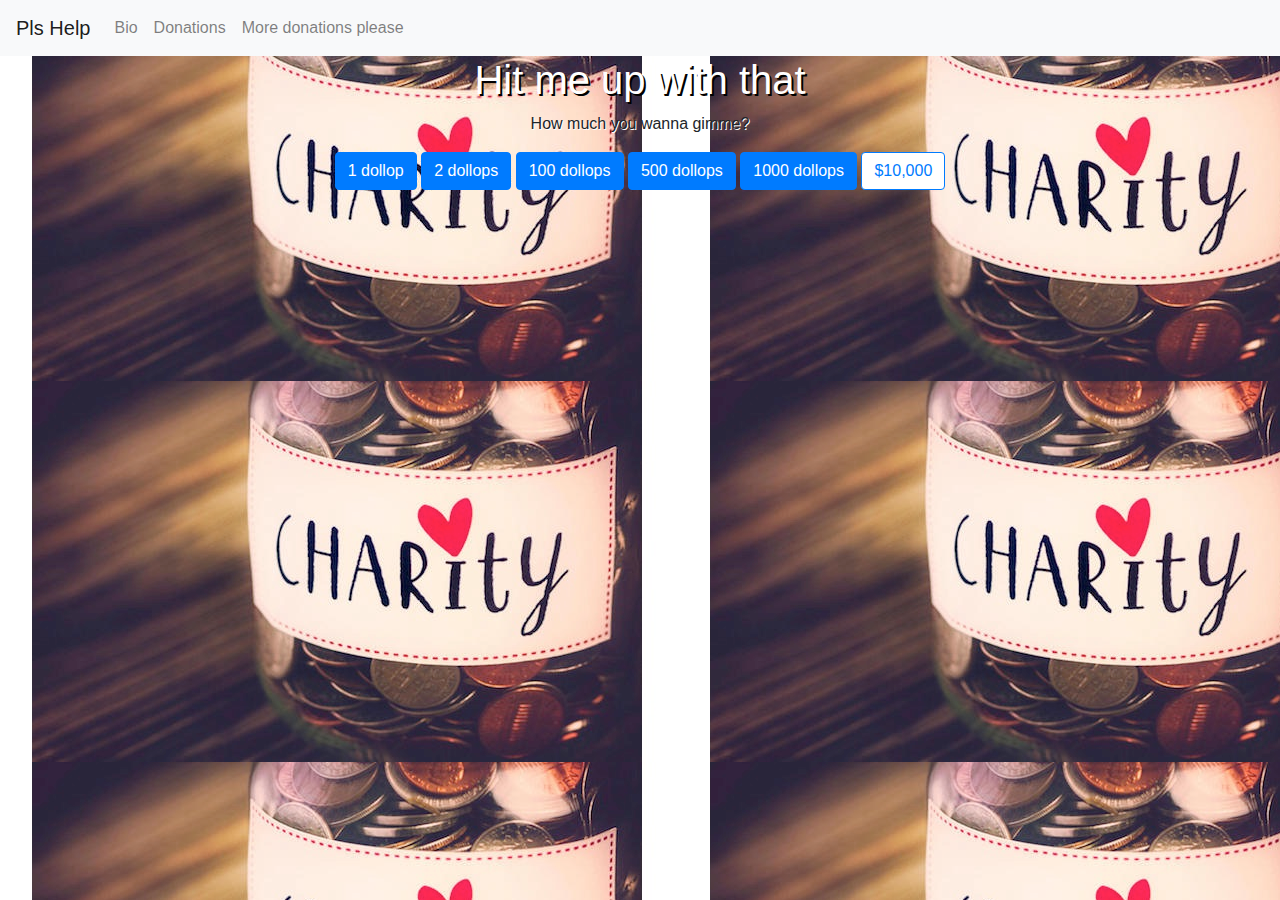
<file: pset5/pset5/homepage/donations.html>
<!DOCTYPE html>

<html lang="en">
    <head>
        <link href="https://stackpath.bootstrapcdn.com/bootstrap/4.1.3/css/bootstrap.min.css" rel="stylesheet">
        <link href="donations.css" rel="stylesheet">
        <title>My Webpage</title>
    </head>
    <body>
        <header>
            <nav class="navbar navbar-expand-lg navbar-light bg-light">
                <a class="navbar-brand" href="index.html">Pls Help</a>
                <button class="navbar-toggler" type="button" data-toggle="collapse" data-target="#navbarSupportedContent" aria-controls="navbarSupportedContent" aria-expanded="false" aria-label="Toggle navigation">
                    <span class="navbar-toggler-icon"></span>
                </button>
                <div class="collapse navbar-collapse" id="navbarSupportedContent">
                    <ul class="navbar-nav">
                        <li class="nav-item">
                            <a class="nav-link" href="bio.html">Bio <span class="sr-only">(current)</span></a>
                        </li>
                        <li class="nav-item">
                            <a class="nav-link" href="donations.html">Donations</a>
                        </li>
                        <li class="nav-item">
                            <a class="nav-link" href="moredonations.html">More donations please</a>
                        </li>
                    </ul>
                </div>
            </nav>
        </header>
        <div>
            <h1>Hit me up with that</h1>
            <p>How much you wanna gimme?</p>
            <form class = buttons>
                <button id = "one" class = "btn btn-primary">1 dollop</button>
                <button id = "two" class = "btn btn-primary">2 dollops</button>
                <button id = "three" class = "btn btn-primary">100 dollops</button>
                <button id = "four" class = "btn btn-primary">500 dollops</button>
                <button id = "five" class = "btn btn-primary">1000 dollops</button>
                <button id = "six" class = "btn btn-primary"><a href ="https://www.paypal.me/eelcire" target="_blank">$10,000</a></button>
            </form>
        </div>
        <script src = "donations.js"></script>
    </body>
</html>
</file>
<file: pset5/pset5/homepage/donations.css>
body {
    background-image: url("donations.jpg");
}
h1 {
    text-align: center;
    text-shadow: 2px 2px black;
    color: white;
}
p {
    text-align: center;
    text-shadow: 1px 1px white;
}
.buttons {
    text-align: center;
    margin: auto;
    padding: auto;
}
#six {
    background-color: white;
}
</file>
